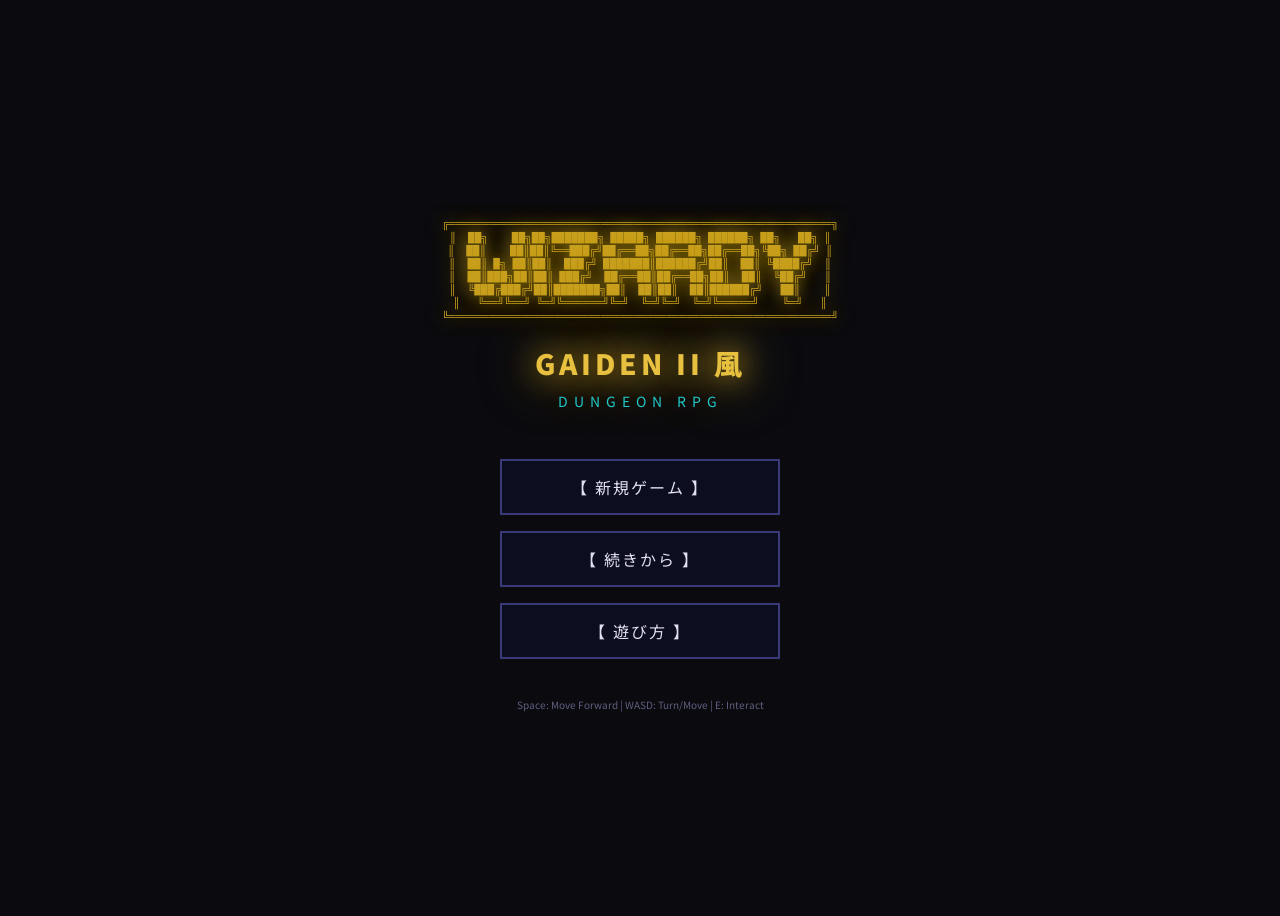
<file: index.html>
<!DOCTYPE html>
<!--
  ============================================================
  index.html — メインHTMLファイル（HTML構造 + CSS のみ）
  ============================================================

  【このファイルの役割】
    画面レイアウト・スタイル定義と、外部JSファイルの読み込みだけを担当します。
    ゲームロジックはすべて外部JSファイルに分離されています。

  【ファイル読み込み順序（順番を変えないこと）】
    1.  gamedata.js                マスターデータ（種族・職業・アイテム・モンスター）
    2.  gamestate.js               共有ゲーム状態(GS) + ユーティリティ関数
    3.  system_char.js             キャラクター計算・作成
    4.  system_dungeon.js          ダンジョン生成・描画・移動・戦闘
    5.  system_ui.js               UI更新・装備・アイテム操作
    6.  system_town_common.js      町共通（showTown/CM/キャラステ/装備制限/INIT）← 他townより必ず先
    7.  system_town_inn.js         宿屋
    8.  system_town_tavern.js      酒場（PT編成・アイテム管理）
    9.  system_town_church.js      教会
    10. system_town_shop.js        ショップ
    11. system_town_smith.js       鍛冶屋（分解・強化・弱体）
    12. system_town_training.js    訓練場（育成・転職）
    13. system_town_outskirts.js   城外・百科事典
    14. system_town_temple.js      邪教の館
    15. system_town_gacha.js       ガチャ
    16. system_town_options.js     オプション

  【並行開発するときのルール】
    - 各モジュール担当者は GS（gamestate.js）の構造を変えないこと
    - DATA（gamedata.js）のアイテムIDを変更するときは全員に共有すること
    - 画面IDや関数名を変更するときはこのファイルと合わせて確認すること

  【画面（screen）一覧】
    #title-screen   タイトル画面
    #town-screen    街メイン
    #main-screen    ダンジョン探索
    #battle-screen  戦闘
  ============================================================
-->
<html lang="ja">
<head>
<meta charset="UTF-8">
<meta http-equiv="Cache-Control" content="no-cache, no-store, must-revalidate">
<meta http-equiv="Pragma" content="no-cache">
<!-- v20260425025812 -->
<meta name="viewport" content="width=device-width, initial-scale=1.0">
<title>ウィザードリィ外伝II風 ダンジョンRPG</title>
<style>
@import url('https://fonts.googleapis.com/css2?family=Noto+Sans+JP:wght@400;700;900&family=Share+Tech+Mono&display=swap');

:root {
  --bg: #0a0a0f;
  --bg2: #0f0f1a;
  --bg3: #141428;
  --panel: #0d0d20;
  --border: #2a2a5a;
  --border2: #3a3a7a;
  --gold: #c8a020;
  --gold2: #e8c040;
  --green: #20c820;
  --green2: #40e840;
  --red: #c82020;
  --red2: #e84040;
  --blue: #2080e8;
  --blue2: #40a0ff;
  --cyan: #20c8c8;
  --purple: #8020c8;
  --white: #e0e0f0;
  --gray: #606080;
  --yellow: #e8e020;
  --orange: #e86020;
  --font-mono: 'Share Tech Mono', 'Courier New', monospace;
  --font-jp: 'Noto Sans JP', sans-serif;
}

* { box-sizing: border-box; margin: 0; padding: 0; }

body {
  background: var(--bg);
  color: var(--white);
  font-family: var(--font-jp);
  min-height: 100vh;
  display: flex;
  justify-content: center;
  align-items: flex-start;
  padding: 8px;
  overflow-x: hidden;
}

#app {
  width: 100%;
  max-width: 1100px;
}

/* ====== SCREENS ====== */
.screen { display: none; }
.screen.active { display: block; }

/* ====== TITLE SCREEN ====== */
#title-screen {
  min-height: 100vh;
  display: none;
  flex-direction: column;
  align-items: center;
  justify-content: center;
  text-align: center;
}
#title-screen.active { display: flex; }

.title-art {
  font-family: var(--font-mono);
  font-size: 11px;
  color: var(--gold);
  white-space: pre;
  text-shadow: 0 0 20px var(--gold);
  margin-bottom: 20px;
  line-height: 1.2;
}

.title-text {
  font-size: 28px;
  font-weight: 900;
  color: var(--gold2);
  text-shadow: 0 0 30px var(--gold), 0 0 60px var(--gold);
  letter-spacing: 4px;
  margin-bottom: 8px;
}
.title-sub {
  font-size: 14px;
  color: var(--cyan);
  letter-spacing: 6px;
  margin-bottom: 40px;
}

.menu-btn {
  display: block;
  width: 280px;
  padding: 14px 20px;
  margin: 8px auto;
  background: var(--panel);
  border: 2px solid var(--border2);
  color: var(--white);
  font-family: var(--font-jp);
  font-size: 16px;
  cursor: pointer;
  transition: all 0.15s;
  text-align: center;
  letter-spacing: 2px;
}
.menu-btn:hover {
  background: var(--border);
  border-color: var(--gold);
  color: var(--gold2);
  text-shadow: 0 0 10px var(--gold);
}

/* ====== MAIN LAYOUT ====== */
#main-screen {
  display: none;
  grid-template-areas:
    "header header"
    "dungeon sidebar"
    "log log";
  grid-template-columns: 1fr 320px;
  grid-template-rows: auto 1fr auto;
  gap: 6px;
  min-height: 100vh;
}
#main-screen.active { display: grid; }

/* スマホ：1カラム（sidebar は非表示） */
@media (max-width: 640px) {
  #main-screen {
    grid-template-areas:
      "header"
      "dungeon"
      "log";
    grid-template-columns: 1fr;
  }
  #sidebar { display: none; }
  #party-panel { width: 100%; }
}

.panel {
  background: var(--panel);
  border: 1px solid var(--border);
  padding: 8px;
}
.panel-title {
  font-size: 11px;
  color: var(--gold);
  border-bottom: 1px solid var(--border);
  padding-bottom: 4px;
  margin-bottom: 6px;
  letter-spacing: 2px;
  font-family: var(--font-mono);
}

/* ====== HEADER ====== */
#header {
  grid-area: header;
  display: flex;
  align-items: center;
  gap: 10px;
  padding: 6px 10px;
}
.hdr-title { font-size: 14px; color: var(--gold); font-family: var(--font-mono); letter-spacing: 2px; flex: 1; }
.hdr-info { font-size: 12px; color: var(--cyan); font-family: var(--font-mono); }
.hdr-btn {
  padding: 4px 10px;
  background: var(--bg3);
  border: 1px solid var(--border2);
  color: var(--white);
  font-size: 11px;
  cursor: pointer;
  font-family: var(--font-jp);
}
.hdr-btn:hover { border-color: var(--gold); color: var(--gold); }

/* ====== DUNGEON VIEW ====== */
#dungeon-area {
  grid-area: dungeon;
  display: flex;
  flex-direction: column;
  gap: 6px;
}

#dungeon-view {
  flex: 1;
  min-width: 0;
  position: relative;
  background: #000;
  border: 2px solid var(--border2);
  overflow: hidden;
}

/* 一人称3D風ダンジョン */
#dungeon-canvas {
  width: 100%;
  height: 100%;
}

/* ====== MAP ====== */
/* 上段：ミニMAP（X20×Y10セル、各マス1:1 → アスペクト比 2:1） */
#auto-map {
  width: 100%;
  aspect-ratio: 2 / 1;
  background: #000;
  border: 1px solid var(--border);
  position: relative;
  overflow: hidden;
}
#map-canvas { display: block; width: 100%; height: 100%; }

/* ====== PARTY PANEL は action-btn セクション後の新定義を参照 ====== */

.char-row {
  display: flex;
  align-items: center;
  gap: 6px;
  padding: 3px 4px;
  border: 1px solid transparent;
  cursor: pointer;
  margin-bottom: 2px;
  font-size: 12px;
}
.char-row:hover { border-color: var(--border2); background: var(--bg3); }
.char-row.selected { border-color: var(--gold); background: var(--bg3); }
.char-row.dead { opacity: 0.4; }
.char-row.monster-member { border-left: 2px solid var(--green); }

.char-pos { font-size: 9px; color: var(--gray); width: 16px; font-family: var(--font-mono); }
.char-name { flex: 1; font-size: 11px; overflow: hidden; text-overflow: ellipsis; white-space: nowrap; }
.char-class { font-size: 9px; color: var(--cyan); width: 44px; }
.char-hp { font-size: 10px; font-family: var(--font-mono); width: 56px; text-align: right; }

.hp-bar { height: 3px; background: var(--bg); border: 1px solid var(--border); margin-top: 1px; }
.hp-fill { height: 100%; transition: width 0.3s; }

/* ====== SIDEBAR ====== */
#sidebar {
  grid-area: sidebar;
  display: flex;
  flex-direction: column;
  gap: 6px;
  overflow-y: auto;
  max-height: calc(100vh - 60px);
}

/* ====== PARTY PANEL（map-panelの外・dungeon-area直下） ====== */
#party-panel {
  width: 100%;
}

/* ====== ACTION BUTTONS ====== */
/* 中段：左＝操作ボタン、右＝1人称ビュー */
#map-panel {
  display: flex;
  flex-direction: row;
  gap: 6px;
  align-items: stretch;
}
/* 左：操作ボタン群 */
#action-col {
  flex: 1;
  min-width: 0;
  display: flex;
  flex-direction: column;
  gap: 4px;
}
/* action-area: 左右2カラム */
#action-area {
  display: flex;
  gap: 4px;
  align-items: stretch;
}
/* 左列：↑↓←→ 2×2グリッド（大きく） */
#move-btns {
  flex: 3;
  display: grid;
  grid-template-columns: 1fr 1fr;
  grid-template-rows: 1fr 1fr;
  gap: 4px;
}
/* 右列：調べる・↺ 縦2段（move-btnsと高さ合わせ） */
#sub-btns {
  flex: 2;
  display: grid;
  grid-template-rows: 1fr 1fr;
  gap: 4px;
}
#sub-btns .action-btn { width: 100%; }
.action-btn { padding: 8px 4px; background: var(--bg3); border: 1px solid var(--border2); color: var(--white); font-size: 12px; cursor: pointer; text-align: center; font-family: var(--font-jp); transition: all 0.1s; }
.action-btn:hover { background: var(--border); color: var(--gold2); border-color: var(--gold); }
.action-btn:disabled { opacity: 0.3; cursor: not-allowed; }
.action-btn.dir { font-size: 18px; padding: 6px; }
/* ↑↓ を大きく（1.4倍フォント） */
.action-btn.dir.big { font-size: 26px; padding: 8px 4px; }
/* 階段ボタン：横幅均等に広がる */
.stairs-btn { flex: 1; font-size: 11px; padding: 6px 4px; }

/* ====== PARTY ROW（隊列|Lv|名前|職業|HP|MP） ====== */
.party-row {
  display: grid;
  grid-template-columns: 22px 20px 1fr 30px 72px 56px;
  align-items: center;
  gap: 3px;
  padding: 4px 4px;
  border-bottom: 1px solid var(--border);
  cursor: pointer;
  font-size: 11px;
  min-height: 30px;
}
.party-row:hover { background: var(--bg3); }
.party-row.dead { opacity: 0.45; }
.party-row.monster-member { border-left: 2px solid var(--green); }

.pr-pos  { font-size: 9px; color: var(--cyan); font-family: var(--font-mono); }
.pr-lv   { font-size: 9px; color: var(--gray); font-family: var(--font-mono); text-align: right; }
.pr-name { font-size: 11px; overflow: hidden; text-overflow: ellipsis; white-space: nowrap; }
.pr-job  { font-size: 9px; color: var(--cyan); overflow: hidden; text-overflow: ellipsis; white-space: nowrap; }
.pr-hp   { display: flex; flex-direction: column; gap: 1px; min-width: 0; }
.pr-mp   { display: flex; flex-direction: column; gap: 1px; min-width: 0; }
.pr-val  { font-size: 9px; font-family: var(--font-mono); line-height: 1; white-space: nowrap; overflow: hidden; text-overflow: ellipsis; }

.party-bar {
  height: 3px;
  background: var(--bg);
  border: 1px solid var(--border);
}
.party-bar-fill { height: 100%; transition: width 0.3s; }

/* ====== LOG ====== */
#log-area {
  grid-area: log;
}
#log-box {
  height: 200px;
  overflow-y: auto;
  font-family: var(--font-mono);
  font-size: 11px;
  line-height: 1.5;
  padding: 4px;
  background: #000;
  border: 1px solid var(--border);
}
.log-entry { padding: 1px 0; }
.log-sys { color: var(--gray); }
.log-combat { color: var(--red2); }
.log-item { color: var(--gold2); }
.log-magic { color: var(--blue2); }
.log-monster { color: var(--green2); }
.log-event { color: var(--yellow); }
.log-levelup { color: var(--yellow); font-weight: bold; text-shadow: 0 0 8px var(--yellow); }
.log-statup   { color: var(--green2); }
.log-statdown { color: var(--red2); }

/* ====== BATTLE SCREEN ====== */
#battle-screen {
  display: none;
  position: fixed;
  top: 0; left: 0; right: 0; bottom: 0;
  background: rgba(0,0,0,0.95);
  z-index: 100;
  flex-direction: column;
  align-items: center;
  justify-content: center;
  padding: 10px;
}
#battle-screen.active { display: flex; }

#battle-layout {
  width: 100%;
  max-width: 900px;
  display: grid;
  grid-template-rows: auto auto auto auto;
  gap: 8px;
}

#battle-enemy-area {
  background: var(--panel);
  border: 2px solid var(--red);
  padding: 10px;
  min-height: 120px;
}
.battle-title { color: var(--red2); font-size: 11px; font-family: var(--font-mono); letter-spacing: 2px; margin-bottom: 6px; }

.enemy-groups {
  display: flex;
  gap: 8px;
  flex-wrap: wrap;
}
.enemy-group {
  background: var(--bg3);
  border: 1px solid var(--border2);
  padding: 6px 8px;
  min-width: 100px;
}
.enemy-group-label { font-size: 9px; color: var(--gray); margin-bottom: 3px; font-family: var(--font-mono); }
.enemy-card {
  display: flex;
  align-items: center;
  gap: 4px;
  margin-bottom: 2px;
  cursor: pointer;
  padding: 2px;
  font-size: 11px;
}
.enemy-card:hover { background: var(--border); }
.enemy-card.targeted { background: var(--border2); outline: 1px solid var(--red2); }
.enemy-card.dead { opacity: 0.3; text-decoration: line-through; }
.enemy-hp-bar { width: 40px; height: 4px; background: var(--bg); border: 1px solid var(--border); display: inline-block; vertical-align: middle; }
.enemy-hp-fill { height: 100%; background: var(--red2); }

#battle-log {
  background: #000;
  border: 1px solid var(--border);
  height: 100px;
  overflow-y: auto;
  padding: 6px;
  font-family: var(--font-mono);
  font-size: 11px;
  line-height: 1.6;
}

#battle-party-area {
  background: var(--panel);
  border: 2px solid var(--blue);
  padding: 8px;
}
.battle-chars {
  display: grid;
  grid-template-columns: repeat(3, 1fr);
  gap: 4px;
}
.battle-char {
  background: var(--bg3);
  border: 1px solid var(--border);
  padding: 4px 6px;
  font-size: 11px;
  cursor: pointer;
}
.battle-char.selected { border-color: var(--gold); }
.battle-char.dead { opacity: 0.3; }
.battle-char.acting { border-color: var(--yellow); background: var(--bg2); }
.battle-char.defending { border-color: var(--blue); }
.battle-char.monster-member { border-left: 2px solid var(--green); background: var(--bg3); }
.bc-name { font-size: 11px; font-weight: bold; overflow: hidden; text-overflow: ellipsis; white-space: nowrap; }
.bc-class { font-size: 9px; color: var(--cyan); }
.bc-hp { font-size: 10px; font-family: var(--font-mono); color: var(--green); }
.bc-status { font-size: 9px; color: var(--orange); }

#battle-cmd-area {
  background: var(--panel);
  border: 1px solid var(--border);
  padding: 8px;
}
.cmd-row { display: flex; gap: 6px; flex-wrap: wrap; }
.cmd-btn {
  padding: 8px 14px;
  background: var(--bg3);
  border: 2px solid var(--border2);
  color: var(--white);
  font-size: 13px;
  cursor: pointer;
  font-family: var(--font-jp);
  transition: all 0.1s;
  min-width: 70px;
}
.cmd-btn:hover { background: var(--border2); border-color: var(--gold); color: var(--gold2); }
.cmd-btn.active { border-color: var(--gold); color: var(--gold2); background: var(--border); }
.cmd-btn.auto-on { border-color: var(--green); color: var(--green2); background: var(--bg3); }

/* ====== TOWN SCREEN ====== */
#town-screen {
  display: none;
  flex-direction: column;
  align-items: center;
  min-height: 100vh;
  padding: 20px;
}
#town-screen.active { display: flex; }

.town-title {
  font-size: 22px;
  font-weight: 900;
  color: var(--gold2);
  letter-spacing: 4px;
  margin-bottom: 20px;
  text-shadow: 0 0 20px var(--gold);
  font-family: var(--font-mono);
}
.town-grid {
  display: grid;
  grid-template-columns: repeat(3, 1fr);
  gap: 12px;
  width: 100%;
  max-width: 760px;
}
.town-card {
  background: var(--panel);
  border: 2px solid var(--border2);
  padding: 20px;
  text-align: center;
  cursor: pointer;
  transition: all 0.15s;
}
.town-card:hover {
  border-color: var(--gold);
  background: var(--bg3);
  transform: translateY(-2px);
}
.town-card-icon { font-size: 32px; margin-bottom: 8px; }
.town-card-name { font-size: 14px; color: var(--gold2); font-weight: bold; }
.town-card-desc { font-size: 10px; color: var(--gray); margin-top: 4px; }

/* ====== MODAL ====== */
.modal-overlay {
  display: none;
  position: fixed;
  top: 0; left: 0; right: 0; bottom: 0;
  background: rgba(0,0,0,0.85);
  z-index: 200;
  align-items: center;
  justify-content: center;
}
.modal-overlay.active { display: flex; }
.modal-box {
  background: var(--panel);
  border: 2px solid var(--border2);
  padding: 16px;
  width: 90%;
  max-width: 700px;
  max-height: 90vh;
  overflow-y: auto;
  position: relative;
}
#eviltemple-modal .modal-box {
  height: 720px;
  max-height: 92vh;
  overflow: hidden;
  overflow-y: hidden;
  display: flex;
  flex-direction: column;
  padding: 12px 16px 0 16px;
}
#eviltemple-modal #eviltemple-content {
  flex: 1;
  overflow-y: auto;
  overflow-x: hidden;
  min-height: 0;
  padding-bottom: 12px;
}
#eviltemple-modal #eviltemple-tabs {
  display: flex;
  gap: 6px;
  flex-shrink: 0;
  margin-bottom: 8px;
}
.modal-title {
  font-size: 16px;
  color: var(--gold2);
  border-bottom: 1px solid var(--border2);
  padding-bottom: 8px;
  margin-bottom: 12px;
  font-family: var(--font-mono);
  letter-spacing: 2px;
}
.modal-close {
  position: absolute;
  top: 10px; right: 10px;
  background: none;
  border: 1px solid var(--white);
  color: var(--white);
  cursor: pointer;
  padding: 2px 8px;
  font-size: 12px;
}
.modal-close:hover { background: var(--white); color: var(--bg3); }

/* ====== STATUS SCREEN ====== */
.status-grid {
  display: grid;
  grid-template-columns: 1fr 1fr;
  gap: 12px;
}
.stat-block {
  background: var(--bg3);
  border: 1px solid var(--border);
  padding: 8px;
}
.stat-title { font-size: 10px; color: var(--gold); margin-bottom: 6px; font-family: var(--font-mono); }
.stat-row {
  display: flex;
  justify-content: space-between;
  font-size: 11px;
  padding: 2px 0;
  border-bottom: 1px solid var(--border);
}
.stat-label { color: var(--gray); }
.stat-val { color: var(--white); font-family: var(--font-mono); }

/* ====== EQUIP SLOT ====== */
.equip-grid {
  display: grid;
  grid-template-columns: repeat(2, 1fr);
  gap: 4px;
}
.equip-slot {
  background: var(--bg);
  border: 1px solid var(--border);
  padding: 4px 6px;
  font-size: 10px;
  cursor: pointer;
  display: flex;
  gap: 6px;
  align-items: center;
}
.equip-slot:hover { border-color: var(--gold); }
.equip-slot-label { color: var(--gray); font-size: 9px; width: 40px; }
.equip-slot-item { color: var(--cyan); flex: 1; }

/* ====== ITEM LIST ====== */
.item-list { max-height: 300px; overflow-y: auto; }
.item-row {
  display: flex;
  align-items: center;
  gap: 6px;
  padding: 4px 6px;
  border-bottom: 1px solid var(--border);
  cursor: pointer;
  font-size: 11px;
}
.item-row:hover { background: var(--bg3); }
.item-row.selected { background: var(--border); }
.item-name { flex: 1; }
.item-type { font-size: 9px; color: var(--cyan); width: 50px; }
.item-val { font-size: 10px; color: var(--gold); width: 50px; text-align: right; font-family: var(--font-mono); }

/* ====== MAGIC LIST ====== */
.magic-grid {
  display: grid;
  grid-template-columns: repeat(2, 1fr);
  gap: 4px;
}
.magic-btn {
  padding: 6px;
  background: var(--bg3);
  border: 1px solid var(--border);
  color: var(--blue2);
  font-size: 11px;
  cursor: pointer;
  text-align: left;
  font-family: var(--font-jp);
}
.magic-btn:hover { border-color: var(--blue2); background: var(--border); }
.magic-btn:disabled { opacity: 0.3; cursor: not-allowed; }
.magic-cost { float: right; color: var(--gray); font-size: 9px; font-family: var(--font-mono); }

/* ====== CHAR CREATE ====== */
.create-grid {
  display: grid;
  grid-template-columns: repeat(3, 1fr);
  gap: 6px;
  margin-bottom: 10px;
}
.race-card, .job-card {
  background: var(--bg3);
  border: 2px solid var(--border);
  padding: 8px;
  cursor: pointer;
  text-align: center;
  font-size: 12px;
  transition: all 0.1s;
}
.race-card:hover, .job-card:hover { border-color: var(--gold); color: var(--gold2); }
.race-card.selected, .job-card.selected { border-color: var(--gold2); background: var(--border); color: var(--gold2); }
.race-card.disabled, .job-card.disabled { opacity: 0.5; cursor: not-allowed; }

/* ====== SHOP ====== */
.shop-layout { display: grid; grid-template-columns: 1fr 1fr; gap: 10px; }

/* ====== SCROLLBAR ====== */
::-webkit-scrollbar { width: 6px; height: 6px; }
::-webkit-scrollbar-track { background: var(--bg); }
::-webkit-scrollbar-thumb { background: var(--border2); }
::-webkit-scrollbar-thumb:hover { background: var(--gold); }

/* ====== UTILITIES ====== */
.gold-text { color: var(--gold2); }
.red-text { color: var(--red2); }
.green-text { color: var(--green2); }
.blue-text { color: var(--blue2); }
.gray-text { color: var(--gray); }
.mono { font-family: var(--font-mono); }
.flex { display: flex; gap: 6px; align-items: center; }
.flex-end { justify-content: flex-end; }
.mt4 { margin-top: 4px; }
.mt8 { margin-top: 8px; }
.w100 { width: 100%; }
.text-center { text-align: center; }

.separator { height: 1px; background: var(--border); margin: 8px 0; }

/* 転職 */
.job-req { font-size: 9px; color: var(--white); margin-top: 2px; }
.job-name { font-size: 12px; font-weight: bold; color: var(--white); }

/* Monster join overlay */
#monster-join-overlay {
  display: none;
  position: fixed;
  top: 50%; left: 50%;
  transform: translate(-50%,-50%);
  background: var(--panel);
  border: 2px solid var(--green);
  padding: 16px;
  z-index: 300;
  text-align: center;
  min-width: 280px;
}
#monster-join-overlay.active { display: block; }

/* CM modal */
#cm-overlay {
  display: none;
  position: fixed;
  top: 0; left: 0; right: 0; bottom: 0;
  background: rgba(0,0,0,0.95);
  z-index: 400;
  align-items: center;
  justify-content: center;
  flex-direction: column;
}
#cm-overlay.active { display: flex; }
#cm-box {
  background: var(--panel);
  border: 3px solid var(--gold);
  padding: 24px;
  text-align: center;
  max-width: 400px;
}
#cm-timer { font-size: 48px; font-family: var(--font-mono); color: var(--gold2); margin: 16px 0; }
#cm-bar { width: 100%; height: 8px; background: var(--bg); border: 1px solid var(--border); margin-bottom: 16px; }
#cm-bar-fill { height: 100%; background: var(--gold); transition: width 0.1s; }

/* Companion select overlay */
#companion-select-overlay {
  display: none;
  position: fixed;
  top: 0; left: 0; right: 0; bottom: 0;
  background: rgba(0,0,0,0.9);
  z-index: 350;
  align-items: center;
  justify-content: center;
}
#companion-select-overlay.active { display: flex; }

/* Blink animation */
@keyframes blink { 0%,100%{opacity:1} 50%{opacity:0.3} }
.blink { animation: blink 1s infinite; }

/* Pulse */
@keyframes pulse { 0%,100%{transform:scale(1)} 50%{transform:scale(1.02)} }

/* Trap flash */
@keyframes flash-red { 0%,100%{background:transparent} 50%{background:rgba(200,32,32,0.3)} }
.flash-red { animation: flash-red 0.3s; }

/* FadeIn */
@keyframes fadeIn { from{opacity:0;transform:translateY(6px)} to{opacity:1;transform:translateY(0)} }
.fade-in { animation: fadeIn 0.35s ease; }

/* ====== MONSTER RANK BADGES ====== */
.rank-badge {
  display: inline-block;
  font-size: 9px;
  font-family: var(--font-mono);
  font-weight: bold;
  padding: 1px 5px;
  border-radius: 3px;
  letter-spacing: 1px;
  vertical-align: middle;
}
.rank-F { background:#1a1a2a; color:#808098; border:1px solid #404060; }
.rank-E { background:#0a1a0a; color:#60a060; border:1px solid #204020; }
.rank-D { background:#0a100a; color:#40c040; border:1px solid #206020; }
.rank-C { background:#0a0a1a; color:#4080e0; border:1px solid #204080; }
.rank-B { background:#1a0a1a; color:#a040e0; border:1px solid #601090; }
.rank-A { background:#1a0808; color:#e04040; border:1px solid #801010; }
.rank-S { background:#1a1000; color:#e0c000; border:1px solid #806000; text-shadow:0 0 6px var(--gold); }
.rank-SS { background:#1a0800; color:#ff8000; border:1px solid #a04000; text-shadow:0 0 8px orange; }
.rank-SSS { background:#200010; color:#ff40ff; border:1px solid #a000a0; text-shadow:0 0 10px magenta; }

/* Status badges */
.status-badge {
  display: inline-block;
  font-size: 8px;
  padding: 1px 3px;
  border-radius: 2px;
  margin-left: 2px;
  font-family: var(--font-mono);
}
.status-poison { background: var(--purple); color: #fff; }
.status-sleep { background: #204080; color: #adf; }
.status-stone { background: #404040; color: #aaa; }
.status-paralyze { background: var(--yellow); color: #000; }
.status-confused { background: var(--orange); color: #000; }

/* Gold display */
#gold-display { font-family: var(--font-mono); font-size: 12px; color: var(--gold2); }

/* Floor display */
#floor-display { font-family: var(--font-mono); font-size: 13px; color: var(--cyan); }

/* ====== EQUIP DROPDOWN ====== */
.equip-slot.has-options { cursor: pointer; }
.equip-slot.has-options:hover { border-color: var(--gold); background: var(--bg3); }
.equip-dropdown {
  background: var(--bg2);
  border: 1px solid var(--gold);
  margin-top: -1px;
  margin-bottom: 4px;
  grid-column: 1 / -1;
  z-index: 10;
}
.equip-option {
  padding: 5px 8px;
  cursor: pointer;
  font-size: 11px;
  border-bottom: 1px solid var(--border);
  display: flex;
  align-items: center;
}
.equip-option:hover { background: var(--border); color: var(--gold2); }
.equip-option:first-child { color: var(--red2); }

/* ====== MINI BUTTONS ====== */
.mini-btn {
  font-size: 10px;
  padding: 2px 5px;
  background: var(--bg3);
  border: 1px solid var(--border2);
  color: var(--white);
  cursor: pointer;
  margin-left: 2px;
  font-family: var(--font-jp);
}
.mini-btn:hover { border-color: var(--gold); color: var(--gold2); }
.mini-btn.back-btn { font-size: 12px; padding: 4px 10px; min-height: 30px; }
.mini-btn.equip-btn { border-color: var(--cyan); color: var(--cyan); }
.mini-btn.equip-btn:hover { background: var(--border); color: var(--gold2); }
.mini-btn.use-btn { border-color: var(--green); color: var(--green2); }
.mini-btn.drop-btn { border-color: var(--red); color: var(--red2); }

/* Level up log highlight */
.log-levelup { color: var(--yellow); font-weight: bold; }
.log-statup   { color: var(--green2); }
.log-statdown { color: var(--red2); }
</style>
</head>
<body>
<div id="app">

<!-- ===== TITLE ===== -->
<div id="title-screen" class="screen">
  <div class="title-art">
╔══════════════════════════════════════════════════════════╗
║  ██╗    ██╗██╗███████╗ █████╗ ██████╗ ██████╗ ██╗   ██╗ ║
║  ██║    ██║██║╚══███╔╝██╔══██╗██╔══██╗██╔══██╗╚██╗ ██╔╝ ║
║  ██║ █╗ ██║██║  ███╔╝ ███████║██████╔╝██║  ██║ ╚████╔╝  ║
║  ██║███╗██║██║ ███╔╝  ██╔══██║██╔══██╗██║  ██║  ╚██╔╝   ║
║  ╚███╔███╔╝██║███████╗██║  ██║██║  ██║██████╔╝   ██║    ║
║   ╚══╝╚══╝ ╚═╝╚══════╝╚═╝  ╚═╝╚═╝  ╚═╝╚═════╝    ╚═╝   ║
╚══════════════════════════════════════════════════════════╝</div>
  <div class="title-text">GAIDEN II 風</div>
  <div class="title-sub">DUNGEON RPG</div>
  <button class="menu-btn" onclick="Game.newGame()">【 新規ゲーム 】</button>
  <button class="menu-btn" onclick="Game.loadGame()">【 続きから 】</button>
  <button class="menu-btn" onclick="showModal('manual-modal')">【 遊び方 】</button>
  <div style="margin-top:30px;font-size:10px;color:var(--gray);">Space: Move Forward | WASD: Turn/Move | E: Interact</div>
</div>

<!-- ===== MANUAL MODAL ===== -->
<div id="manual-modal" class="modal-overlay">
  <div class="modal-box" style="max-width:600px">
    <div class="modal-title">【 遊び方 】</div>
    <button class="modal-close" onclick="hideModal('manual-modal')">×</button>
    <div style="font-size:12px;line-height:1.8;color:var(--white);">
      <p class="gold-text" style="font-size:13px;margin-bottom:8px;">■ 基本操作</p>
      <p>・W/↑: 前進　S/↓: 後退　A/←: 左回転　D/→: 右回転</p>
      <p>・Q: 左平行移動　E: 右平行移動</p>
      <p>・ダンジョン内でマップが自動作成されます</p>
      <div class="separator"></div>
      <p class="gold-text" style="font-size:13px;margin-bottom:8px;">■ 戦闘</p>
      <p>・AUTO: 全キャラ自動戦闘</p>
      <p>・攻撃: 対象エネミーを選んで攻撃</p>
      <p>・魔法: MP消費でスペルを使用</p>
      <p>・防御: このターン被ダメージ50%減</p>
      <p>・逃走: ランダムで逃走可能</p>
      <div class="separator"></div>
      <p class="gold-text" style="font-size:13px;margin-bottom:8px;">■ 街</p>
      <p>・宿泊所: 宿泊→レベルアップ可能</p>
      <p>・酒場: パーティメンバーの入れ替え</p>
      <p>・協会: 蘇生・状態異常回復</p>
      <p>・道具屋: アイテム売買</p>
      <p>・鍛冶屋: 装備品の分解・強化・弱体</p>
      <p>・訓練所: キャラ作成・転職</p>
      <p>・街はずれ: ダンジョンへ出発</p>
      <div class="separator"></div>
      <p class="gold-text" style="font-size:13px;margin-bottom:8px;">■ モンスター仲間</p>
      <p>・倒したモンスターが仲間になることがある</p>
      <p>・最大6匹まで（超えたら誰かと別れる）</p>
      <p>・町に戻るには「CM広告」を視聴</p>
    </div>
  </div>
</div>

<!-- ===== TOWN SCREEN ===== -->
<div id="town-screen" class="screen">
  <div class="town-title">★ 街 ★</div>
  <div id="town-gold" style="font-size:13px;color:var(--gold2);margin-bottom:16px;font-family:var(--font-mono);">所持金: 0G</div>
  <div id="town-karma" style="font-size:12px;color:var(--purple);margin-bottom:12px;font-family:var(--font-mono);">カルマ: 0</div>
  <div class="town-grid">
    <div class="town-card" onclick="openInn()">
      <div class="town-card-icon">🏨</div>
      <div class="town-card-name">宿泊所</div>
      <div class="town-card-desc">レベルアップ・回復</div>
    </div>
    <div class="town-card" onclick="openTavern()">
      <div class="town-card-icon">🍺</div>
      <div class="town-card-name">酒場</div>
      <div class="town-card-desc">PTメンバー入れ替え</div>
    </div>
    <div class="town-card" onclick="openChurch()">
      <div class="town-card-icon">⛪</div>
      <div class="town-card-name">協会</div>
      <div class="town-card-desc">蘇生・状態回復</div>
    </div>
    <div class="town-card" onclick="openShop()">
      <div class="town-card-icon">🛒</div>
      <div class="town-card-name">道具屋</div>
      <div class="town-card-desc">アイテム売買</div>
    </div>
    <div class="town-card" onclick="openSmith()">
      <div class="town-card-icon">🔨</div>
      <div class="town-card-name">鍛冶屋</div>
      <div class="town-card-desc">分解・強化・弱体</div>
    </div>
    <div class="town-card" onclick="openTraining()">
      <div class="town-card-icon">⚔️</div>
      <div class="town-card-name">訓練所</div>
      <div class="town-card-desc">キャラ作成・転職</div>
    </div>
    <div class="town-card" onclick="openOutskirts()">
      <div class="town-card-icon">🗺️</div>
      <div class="town-card-name">街はずれ</div>
      <div class="town-card-desc">ダンジョンへ</div>
    </div>
    <div class="town-card" onclick="openEvilTemple()" style="border-color:#5a1a8a">
      <div class="town-card-icon">🔮</div>
      <div class="town-card-name" style="color:#c060ff">邪教の館</div>
      <div class="town-card-desc">モンスター管理・合体</div>
    </div>
    <div class="town-card" onclick="openGacha()" style="border-color:#8a6a00">
      <div class="town-card-icon">🎰</div>
      <div class="town-card-name" style="color:var(--gold2)">ガチャ</div>
      <div class="town-card-desc">CMでカルマ獲得</div>
    </div>
    <div class="town-card" onclick="openOptions()" style="border-color:#1a3a5a">
      <div class="town-card-icon">⚙️</div>
      <div class="town-card-name" style="color:var(--cyan)">オプション</div>
      <div class="town-card-desc">音量・タイトルへ</div>
    </div>
  </div>
  <button class="menu-btn" style="margin-top:20px;width:200px;" onclick="returnToDungeon()">ダンジョン攻略を再開</button>
</div>

<!-- ===== MAIN (DUNGEON) SCREEN ===== -->
<div id="main-screen" class="screen">
  <!-- Header：DUNGEON | フロア | 座標 | 所持金 | MAP | 図鑑 | 街へ(CM) -->
  <div id="header" class="panel">
    <div class="hdr-title">DUNGEON</div>
    <div class="hdr-info" id="floor-display">B1F</div>
    <div class="hdr-info" id="coord-display" style="color:var(--gray);"></div>
    <div class="hdr-info" id="gold-display">0G</div>
    <button class="hdr-btn" onclick="showModal('map-modal');renderFullMap()">MAP</button>
    <button class="hdr-btn" onclick="showModal('item-encyclopedia-modal')">図鑑</button>
    <button class="hdr-btn" onclick="showTown()">街へ(CM)</button>
  </div>

  <!-- Dungeon Area -->
  <div id="dungeon-area">
    <!-- 上段：ミニMAP（全幅） -->
    <div id="auto-map">
      <canvas id="map-canvas" width="180" height="180"></canvas>
    </div>
    <!-- 中段：左＝操作ボタン、右＝1人称ビュー -->
    <div id="map-panel" class="panel">
      <div id="action-col">
        <div id="action-area">
          <!-- 左列：↑↓←→（大きめ） -->
          <div id="move-btns">
            <button class="action-btn dir big" onclick="Game.move('forward')" title="W">↑</button>
            <button class="action-btn dir big" onclick="Game.move('backward')" title="S">↓</button>
            <button class="action-btn dir" onclick="Game.move('strafeLeft')" title="Q">←</button>
            <button class="action-btn dir" onclick="Game.move('strafeRight')" title="E">→</button>
          </div>
          <!-- 右列：調べる・↺ 縦2段 -->
          <div id="sub-btns">
            <button class="action-btn" onclick="interactCell()">調べる</button>
            <button class="action-btn dir" onclick="Game.move('turnLeft')" title="A">↺</button>
          </div>
        </div>
        <div id="dungeon-events" style="font-size:11px;color:var(--yellow);margin-top:4px;min-height:36px;font-family:var(--font-mono);"></div>
      </div>
      <div id="dungeon-view">
        <canvas id="dungeon-canvas" width="560" height="320"></canvas>
      </div>
    </div>
    <!-- 下段：パーティ一覧 -->
    <div id="party-panel" class="panel">
      <div class="panel-title">パーティ</div>
      <div id="party-list"></div>
    </div>
  </div>

  <!-- Sidebar -->
  <div id="sidebar">
  </div>

  <!-- Log -->
  <div id="log-area" class="panel">
    <div class="panel-title">ログ</div>
    <div id="log-box"></div>
  </div>
</div>

<!-- ===== BATTLE SCREEN ===== -->
<div id="battle-screen" class="screen">
  <div id="battle-layout">
    <!-- Enemies -->
    <div id="battle-enemy-area">
      <div class="battle-title">◆ ENEMY ◆</div>
      <div class="enemy-groups" id="enemy-groups-display"></div>
    </div>
    <!-- Battle log -->
    <div id="battle-log"></div>
    <!-- Party -->
    <div id="battle-party-area">
      <div class="battle-title">◆ PARTY ◆</div>
      <div style="font-size:9px;color:var(--gray);margin-bottom:4px;font-family:var(--font-mono);">前衛 ─────────────────────── 後衛</div>
      <div class="battle-chars" id="battle-chars-display"></div>
    </div>
    <!-- Commands -->
    <div id="battle-cmd-area">
      <div class="battle-title" id="battle-cmd-title">コマンド選択</div>
      <div class="cmd-row" id="battle-cmds">
        <button class="cmd-btn auto-on" onclick="Battle.toggleAuto()">AUTO</button>
        <button class="cmd-btn" onclick="Battle.cmdAttack()">攻撃</button>
        <button class="cmd-btn" onclick="Battle.cmdMagic()">魔法</button>
        <button class="cmd-btn" onclick="Battle.cmdDefend()">防御</button>
        <button class="cmd-btn" onclick="Battle.cmdFlee()">逃走</button>
      </div>
    </div>
  </div>
</div>

<!-- ===== MODALS ===== -->

<!-- Map Modal -->
<div id="map-modal" class="modal-overlay">
  <div class="modal-box">
    <div class="modal-title">フロアマップ</div>
    <button class="modal-close" onclick="hideModal('map-modal')">×</button>
    <canvas id="full-map-canvas" width="500" height="500" style="display:block;margin:auto;border:1px solid var(--border);"></canvas>
    <div style="font-size:10px;color:var(--gray);margin-top:6px;text-align:center;font-family:var(--font-mono);">■ 通路 □ 未探索 ★ 現在地 T 罠 S 階段</div>
  </div>
</div>

<!-- Character Status Modal -->
<div id="char-modal" class="modal-overlay">
  <div class="modal-box">
    <div class="modal-title" id="char-modal-title">キャラクターステータス</div>
    <button class="modal-close" onclick="hideModal('char-modal')">×</button>
    <div id="char-modal-content"></div>
  </div>
</div>

<!-- Item Encyclopedia -->
<div id="item-encyclopedia-modal" class="modal-overlay">
  <div class="modal-box">
    <div class="modal-title">アイテム図鑑 / モンスター図鑑</div>
    <button class="modal-close" onclick="hideModal('item-encyclopedia-modal')">×</button>
    <div style="display:flex;gap:8px;margin-bottom:10px;">
      <button class="cmd-btn active" onclick="showEncyTab('item')" id="ency-item-btn">アイテム</button>
      <button class="cmd-btn" onclick="showEncyTab('monster')" id="ency-monster-btn">モンスター</button>
    </div>
    <div id="ency-item-content"></div>
    <div id="ency-monster-content" style="display:none"></div>
  </div>
</div>

<!-- Inn Modal -->
<div id="inn-modal" class="modal-overlay">
  <div class="modal-box">
    <div class="modal-title">🏨 宿泊所</div>
    <button class="modal-close" onclick="hideModal('inn-modal');Game.save?.()">×</button>
    <div id="inn-content"></div>
  </div>
</div>

<!-- Tavern Modal -->
<div id="tavern-modal" class="modal-overlay">
  <div class="modal-box">
    <div class="modal-title">🍺 酒場</div>
    <button class="modal-close" onclick="hideModal('tavern-modal');Game.save?.()">×</button>
    <div id="tavern-content"></div>
  </div>
</div>

<!-- Church Modal -->
<div id="church-modal" class="modal-overlay">
  <div class="modal-box">
    <div class="modal-title">⛪ 協会</div>
    <button class="modal-close" onclick="hideModal('church-modal');Game.save?.()">×</button>
    <div id="church-content"></div>
  </div>
</div>

<!-- Shop Modal -->
<div id="shop-modal" class="modal-overlay">
  <div class="modal-box" style="max-width:520px;width:96%;height:600px;max-height:92vh;overflow:hidden;display:flex;flex-direction:column;padding:12px 16px 0 16px;">
    <div style="display:flex;justify-content:space-between;align-items:center;margin-bottom:8px;flex-shrink:0">
      <div class="modal-title" style="margin:0">🛒 道具屋</div>
      <button class="modal-close" onclick="hideModal('shop-modal');Game.save?.()" style="position:static">×</button>
    </div>
    <div id="shop-content" style="flex:1;overflow-y:auto;overflow-x:hidden;min-height:0;padding-bottom:12px"></div>
  </div>
</div>

<!-- Smith Modal -->
<div id="smith-modal" class="modal-overlay">
  <div class="modal-box" style="max-width:520px;width:96%;height:600px;max-height:92vh;overflow:hidden;display:flex;flex-direction:column;padding:12px 16px 0 16px;">
    <div style="display:flex;justify-content:space-between;align-items:center;margin-bottom:8px;flex-shrink:0">
      <div class="modal-title" style="margin:0">🔨 鍛冶屋</div>
      <button class="modal-close" onclick="hideModal('smith-modal');Game.save?.()" style="position:static">×</button>
    </div>
    <div id="smith-content" style="flex:1;overflow-y:auto;overflow-x:hidden;min-height:0;padding-bottom:12px"></div>
  </div>
</div>

<!-- Warehouse Modal -->
<div id="warehouse-modal" class="modal-overlay">
  <div class="modal-box" style="max-width:520px;width:96%;height:600px;max-height:92vh;overflow:hidden;display:flex;flex-direction:column;padding:12px 16px 0 16px;">
    <div style="display:flex;justify-content:space-between;align-items:center;margin-bottom:8px;flex-shrink:0">
      <div class="modal-title" style="margin:0">🏛 倉庫</div>
      <button class="modal-close" onclick="hideModal('warehouse-modal');Game.save?.()" style="position:static">×</button>
    </div>
    <div id="warehouse-content" style="flex:1;overflow-y:auto;overflow-x:hidden;min-height:0;padding-bottom:12px"></div>
  </div>
</div>

<!-- Training Modal -->
<div id="training-modal" class="modal-overlay">
  <div class="modal-box">
    <div class="modal-title">⚔️ 訓練所</div>
    <button class="modal-close" onclick="hideModal('training-modal');Game.save?.()">×</button>
    <div id="training-content"></div>
  </div>
</div>

<!-- Outskirts Modal -->
<div id="outskirts-modal" class="modal-overlay">
  <div class="modal-box" style="max-width:400px">
    <div class="modal-title">🗺️ 街はずれ</div>
    <button class="modal-close" onclick="hideModal('outskirts-modal');Game.save?.()">×</button>
    <div id="outskirts-content"></div>
  </div>
</div>

<!-- Monster Join Overlay -->
<div id="monster-join-overlay">
  <div style="color:var(--green2);font-size:14px;margin-bottom:8px;">⚠ モンスターが仲間に！</div>
  <div id="monster-join-name" style="font-size:18px;font-weight:bold;margin-bottom:12px;color:var(--yellow)"></div>
  <div id="monster-join-msg" style="font-size:12px;margin-bottom:12px;"></div>
  <div id="monster-join-btns" style="display:flex;gap:8px;justify-content:center;"></div>
</div>

<!-- Companion Select Overlay -->
<div id="companion-select-overlay">
  <div class="modal-box" style="max-width:500px">
    <div class="modal-title">パーティが満員です。誰と別れますか？</div>
    <div id="companion-select-content"></div>
  </div>
</div>

<!-- Character Status Modal（共通：酒場・訓練所・ダンジョンサイドバーから openCharStatusModal() で呼び出す） -->
<div id="char-status-modal" class="modal-overlay">
  <div class="modal-box" style="max-width:720px">
    <div class="modal-title" id="char-status-modal-title">キャラクターステータス</div>
    <button class="modal-close" onclick="hideModal('char-status-modal')">×</button>
    <div id="char-status-modal-content"></div>
  </div>
</div>

<!-- Evil Temple Modal -->
<div id="eviltemple-modal" class="modal-overlay">
  <div class="modal-box">
    <div style="display:flex;align-items:center;justify-content:space-between;flex-shrink:0;margin-bottom:6px;">
      <div class="modal-title" style="margin:0;">🔮 邪教の館</div>
      <button class="modal-close" style="position:static;" onclick="hideModal('eviltemple-modal');Game.save?.()">×</button>
    </div>
    <div id="eviltemple-tabs"></div>
    <div id="eviltemple-content"></div>
  </div>
</div>

<!-- Gacha Modal -->
<div id="gacha-modal" class="modal-overlay">
  <div class="modal-box" style="max-width:440px">
    <div class="modal-title">🎰 カルマガチャ</div>
    <button class="modal-close" onclick="hideModal('gacha-modal');Game.save?.()">×</button>
    <div id="gacha-content"></div>
  </div>
</div>

<!-- Options Modal -->
<div id="options-modal" class="modal-overlay">
  <div class="modal-box" style="max-width:440px">
    <div class="modal-title">⚙️ オプション</div>
    <button class="modal-close" onclick="hideModal('options-modal')">×</button>
    <div id="options-content"></div>
  </div>
</div>

<!-- CM Overlay -->
<div id="cm-overlay">
  <div id="cm-box">
    <div style="font-size:20px;color:var(--gold2);margin-bottom:8px;">📺 CM広告</div>
    <div style="font-size:12px;color:var(--gray);margin-bottom:12px;">CM視聴で街に帰れます</div>
    <div style="font-size:48px;margin-bottom:8px;">🎮</div>
    <div id="cm-timer">5</div>
    <div id="cm-bar"><div id="cm-bar-fill" style="width:100%"></div></div>
    <div style="font-size:11px;color:var(--gray);">しばらくお待ちください...</div>
  </div>
</div>

<script src="gamedata.js"></script>
<script src="gamestate.js"></script>
<script src="system_char.js"></script>
<script src="system_dungeon.js"></script>
<script src="system_ui.js"></script>
<script src="system_town_common.js"></script>
<script src="system_town_inn.js"></script>
<script src="system_town_tavern.js"></script>
<script src="system_town_church.js"></script>
<script src="system_town_shop.js"></script>
<script src="system_town_smith.js"></script>
<script src="system_town_warehouse.js"></script>
<script src="system_town_training.js"></script>
<script src="system_town_outskirts.js"></script>
<script src="system_town_temple.js"></script>
<script src="system_town_gacha.js"></script>
<script src="system_town_options.js"></script>
</body>
</html>
</file>
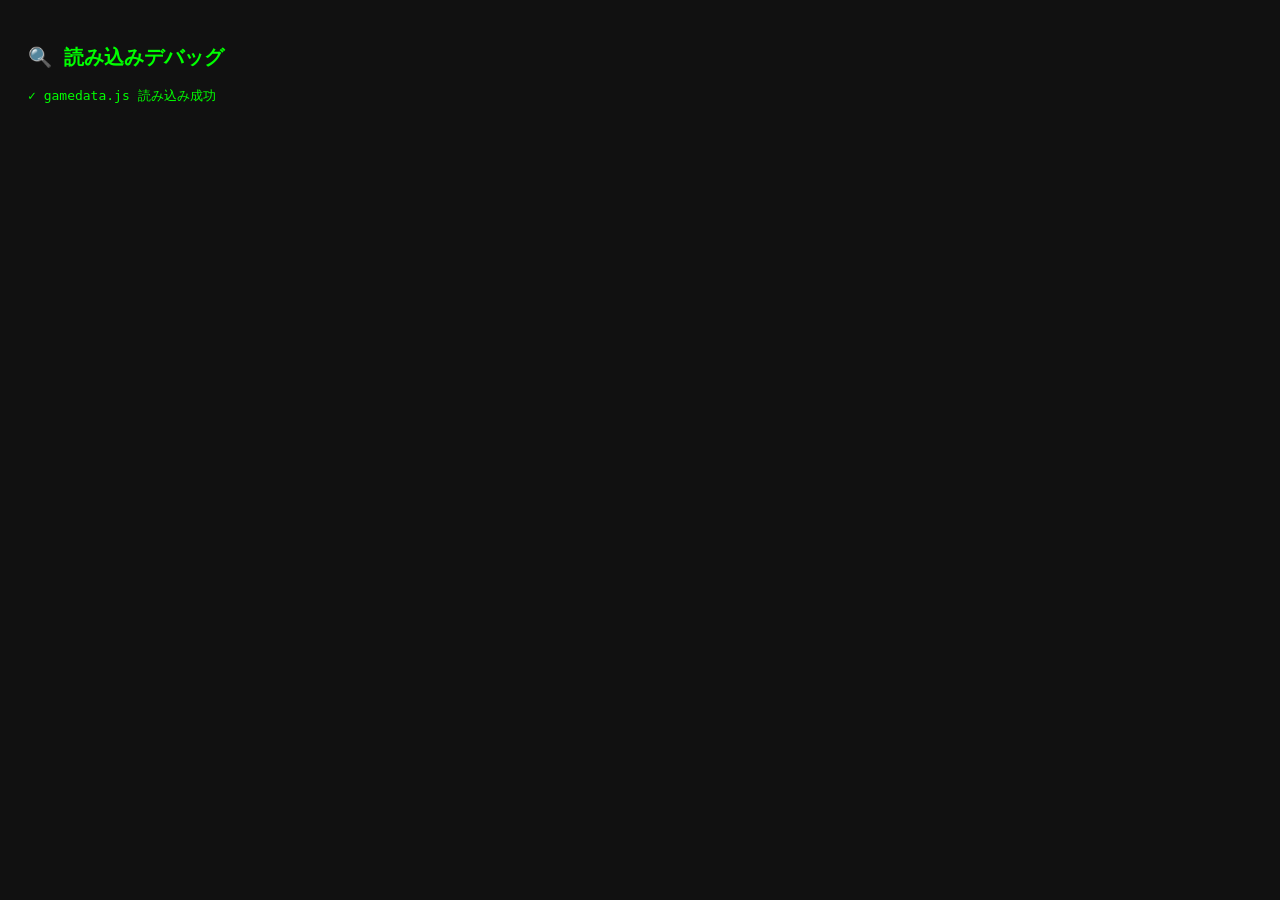
<file: debug.html>
<!DOCTYPE html>
<html lang="ja">
<head>
<meta charset="UTF-8">
<style>
body { background: #111; color: #0f0; font-family: monospace; padding: 20px; }
.ok { color: #0f0; }
.err { color: #f44; font-weight: bold; }
</style>
</head>
<body>
<h2>🔍 読み込みデバッグ</h2>
<div id="log"></div>
<script>
function log(msg, ok) {
  const d = document.createElement('div');
  d.className = ok ? 'ok' : 'err';
  d.textContent = msg;
  document.getElementById('log').appendChild(d);
}
window.onerror = function(msg, src, line, col) {
  log('❌ エラー: ' + msg + ' [' + (src||'').split('/').pop() + ':' + line + ']', false);
};
</script>
<script src="gamedata.js" onload="log('✓ gamedata.js 読み込み成功', true)" onerror="log('❌ gamedata.js 読み込み失敗', false)"></script>
<script src="gamestate.js" onload="log('✓ gamestate.js 読み込み成功', true)" onerror="log('❌ gamestate.js 読み込み失敗', false)"></script>
<script src="system_char.js" onload="log('✓ system_char.js 読み込み成功', true)" onerror="log('❌ system_char.js 読み込み失敗', false)"></script>
<script src="system_dungeon.js" onload="log('✓ system_dungeon.js 読み込み成功', true)" onerror="log('❌ system_dungeon.js 読み込み失敗', false)"></script>
<script src="system_ui.js" onload="log('✓ system_ui.js 読み込み成功', true)" onerror="log('❌ system_ui.js 読み込み失敗', false)"></script>
<script src="system_town.js" onload="log('✓ system_town.js 読み込み成功', true)" onerror="log('❌ system_town.js 読み込み失敗', false)"></script>
<script>
window.addEventListener('load', function() {
  try {
    log('--- load イベント発火 ---', true);
    log('DATA: ' + (typeof DATA !== 'undefined' ? '✓' : '❌未定義'), typeof DATA !== 'undefined');
    log('GS: ' + (typeof GS !== 'undefined' ? '✓' : '❌未定義'), typeof GS !== 'undefined');
    log('Game: ' + (typeof Game !== 'undefined' ? '✓' : '❌未定義'), typeof Game !== 'undefined');
    log('Battle: ' + (typeof Battle !== 'undefined' ? '✓' : '❌未定義'), typeof Battle !== 'undefined');
    log('showScreen: ' + (typeof showScreen !== 'undefined' ? '✓' : '❌未定義'), typeof showScreen !== 'undefined');
    log('showTown: ' + (typeof showTown !== 'undefined' ? '✓' : '❌未定義'), typeof showTown !== 'undefined');
  } catch(e) {
    log('❌ load時エラー: ' + e.message, false);
  }
});
</script>
</body>
</html>
</file>
